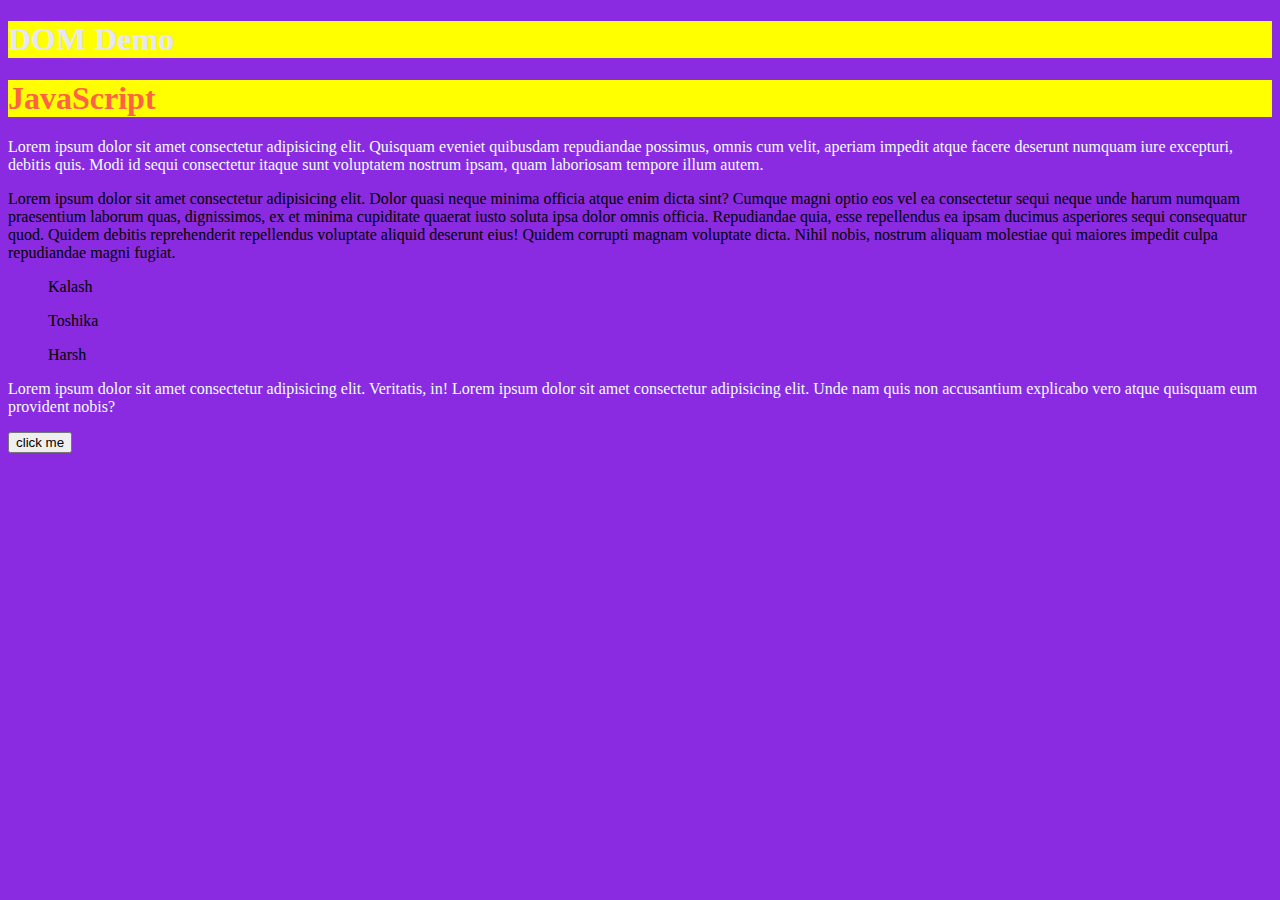
<file: DOM/index.html>
<!DOCTYPE html>
<html lang="en">
<head>
    <meta charset="UTF-8">
    <meta name="viewport" content="width=device-width, initial-scale=1.0"> 
    <title>Document</title>
    <link rel="stylesheet" href="style.css">
</head>
<body>
    <!--content -->
    <h1 id="heading">DOM Demo</h1>
    <h1 style="visibility: none;" id="heading2">JavaScript</h1>
    <p class="Content">Lorem ipsum dolor sit amet consectetur adipisicing elit. Quisquam eveniet quibusdam repudiandae possimus, omnis cum velit, aperiam impedit atque facere deserunt numquam iure excepturi, debitis quis. Modi id sequi consectetur itaque sunt voluptatem nostrum ipsam, quam laboriosam tempore illum autem.</p>
    <div class="box">
            <p>Lorem ipsum dolor sit amet consectetur adipisicing elit. Dolor quasi neque minima officia atque enim dicta sint? Cumque magni optio eos vel ea consectetur sequi neque unde harum numquam praesentium laborum quas, dignissimos, ex et minima cupiditate quaerat iusto soluta ipsa dolor omnis officia. Repudiandae quia, esse repellendus ea ipsam ducimus asperiores sequi consequatur quod. Quidem debitis reprehenderit repellendus voluptate aliquid deserunt eius! Quidem corrupti magnam voluptate dicta. Nihil nobis, nostrum aliquam molestiae qui maiores impedit culpa repudiandae magni fugiat.</p>
            
        <ul>Kalash</ul>
        <ul>Toshika</ul>
        <ul>Harsh</ul>
    </div>
    <p class="Content">Lorem ipsum dolor sit amet consectetur adipisicing elit. Veritatis, in! Lorem ipsum dolor sit amet consectetur adipisicing elit. Unde nam quis non accusantium explicabo vero atque quisquam eum provident nobis?</p>
    <button>click me</button>
</body>
<script src = "class-6.js "></script>
</html>
</file>
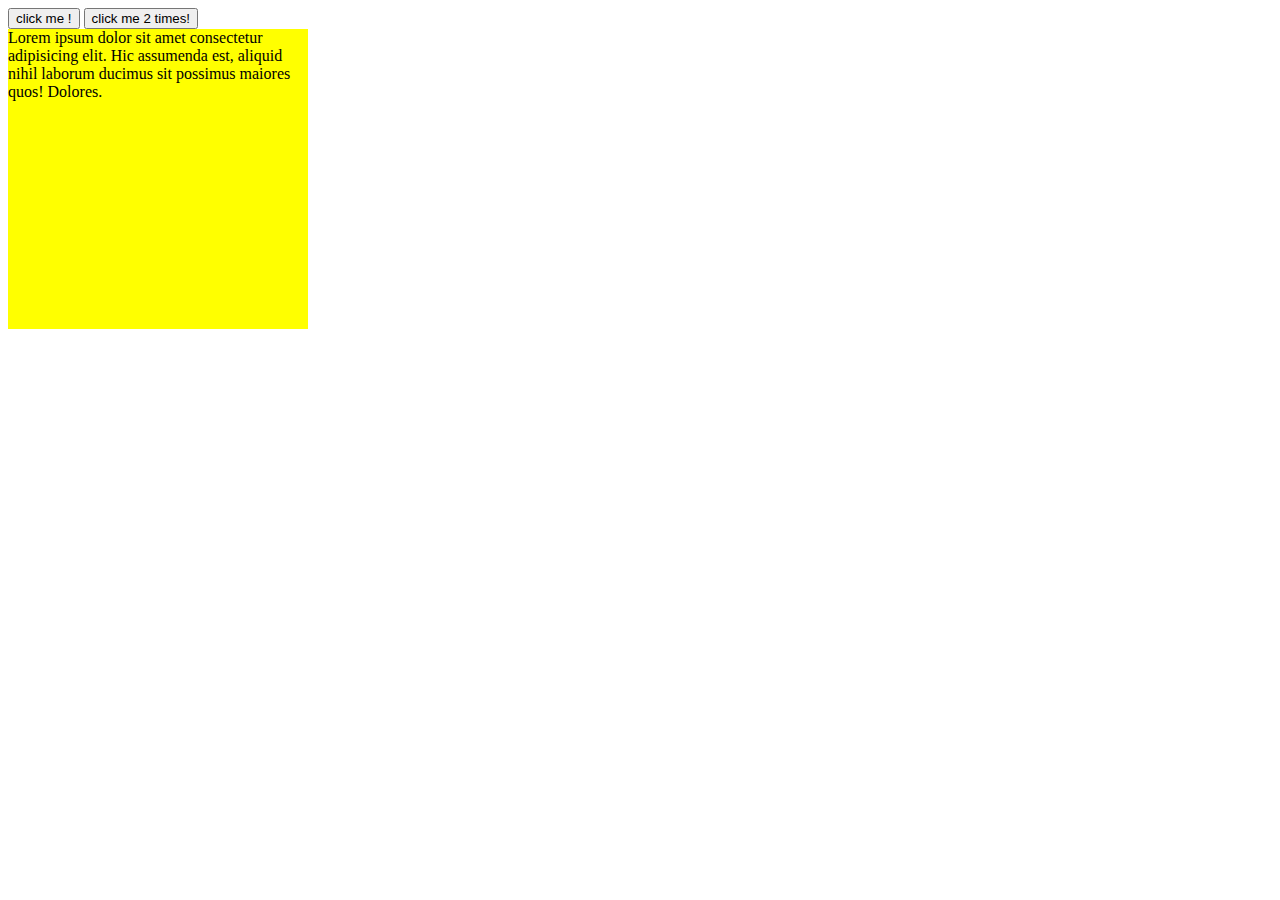
<file: Events-Js/index.html>
<!DOCTYPE html>
<html lang="en">
<head>
    <link rel="stylesheet" href="style.css">
    <meta charset="UTF-8">
    <meta name="viewport" content="width=device-width, initial-scale=1.0">
    <title>Document</title>
</head>
<body>
    <button id="btn1">click me !</button>
    <!-- on click is an event --> 
    <button ondblclick="console.log('Button was clicked')">click me 2 times!</button>
    <!-- event handling -->
    <!-- inline event handling -->
    <div onmouseover="console.log('Inside Div')">
        Lorem ipsum dolor sit amet consectetur adipisicing elit. Hic assumenda est, aliquid nihil laborum ducimus sit possimus maiores quos! Dolores.
    </div>
</body>
<script src="script.js"></script>
</html>
</file>
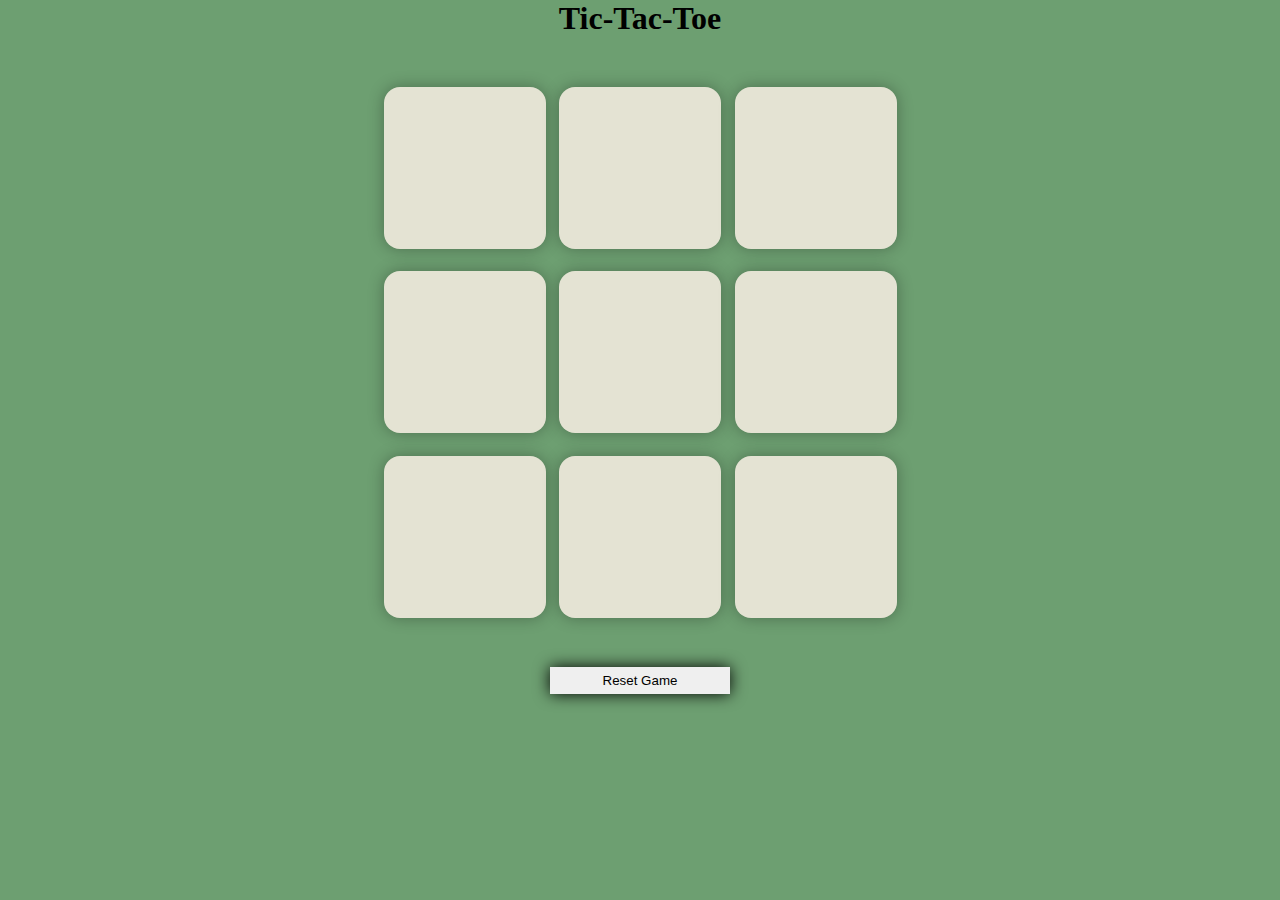
<file: Tic-Tac-Toe/index.html>
<!DOCTYPE html>
<html lang="en">
<head>
    <link rel="stylesheet" href="style.css">
    <meta charset="UTF-8">
    <meta name="viewport" content="width=device-width, initial-scale=1.0">
    <title>Tic-Tac-Toe-Game</title>
</head>
<body>
    <div class="msg-c hide" >
        <p id="msg">
            Winner
        </p>
        <button id="new">New Game</button>
    </div>
    <main>
    <h1>Tic-Tac-Toe</h1>
    <div class="container">
    <div class="game">
        <button class="box"></button>
        <button class="box"></button>
        <button class="box"></button>
        <button class="box"></button>
        <button class="box"></button>
        <button class="box"></button>
        <button class="box"></button>
        <button class="box"></button>
        <button class="box"></button>
    </div>
    </div>
    <button id="reset">Reset Game</button>
    </main>
</body>
<script src="script.js"></script>
</html>
</file>
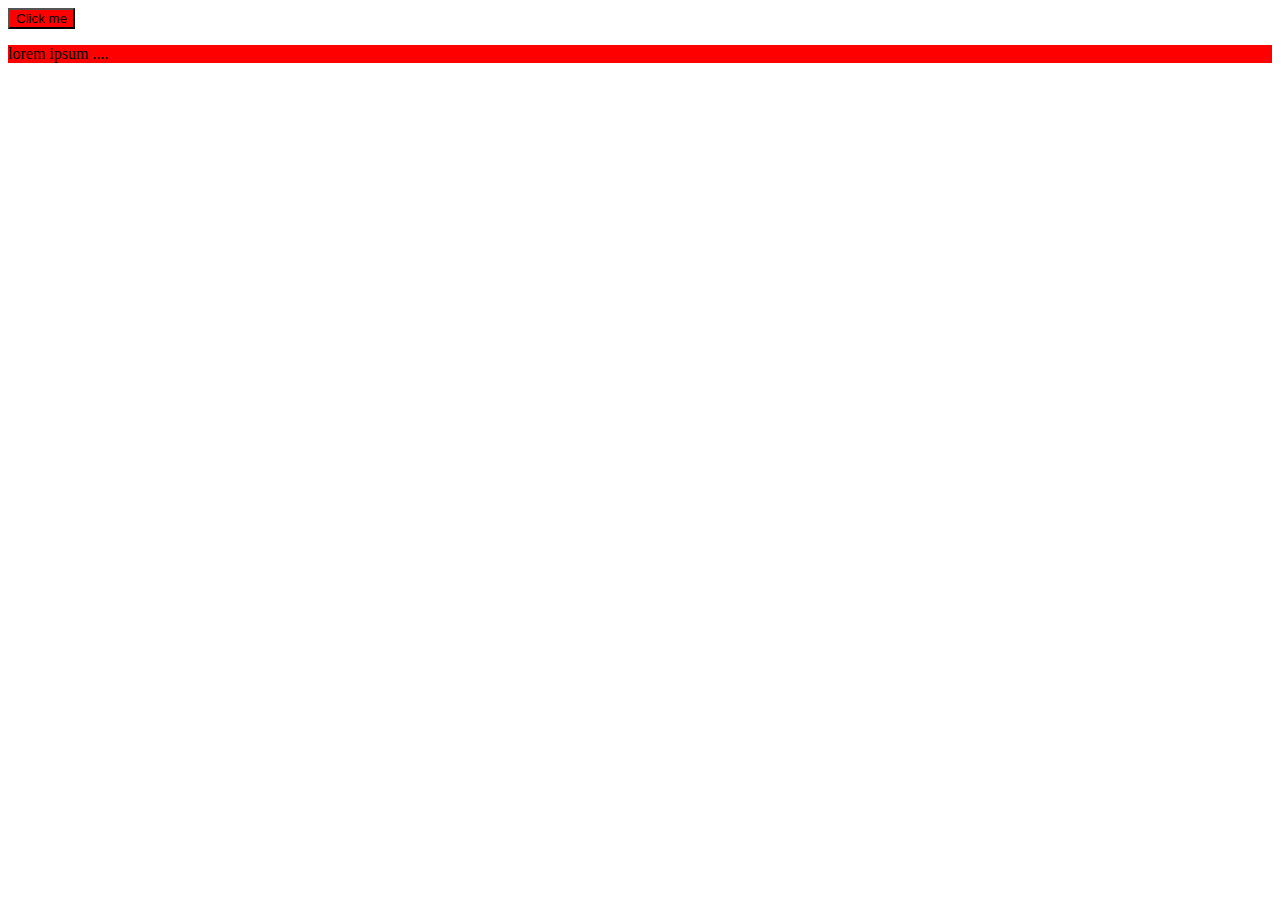
<file: DOM/Practice-2/index.html>
<!DOCTYPE html>
<html lang="en">
<head>
    <meta charset="UTF-8">
    <meta name="viewport" content="width=device-width, initial-scale=1.0">
    <title>Exercise</title>
    <link rel="stylesheet" href="style.css">
</head>
<body>
    
</body>
<script src="script.js"></script>
</html>
</file>
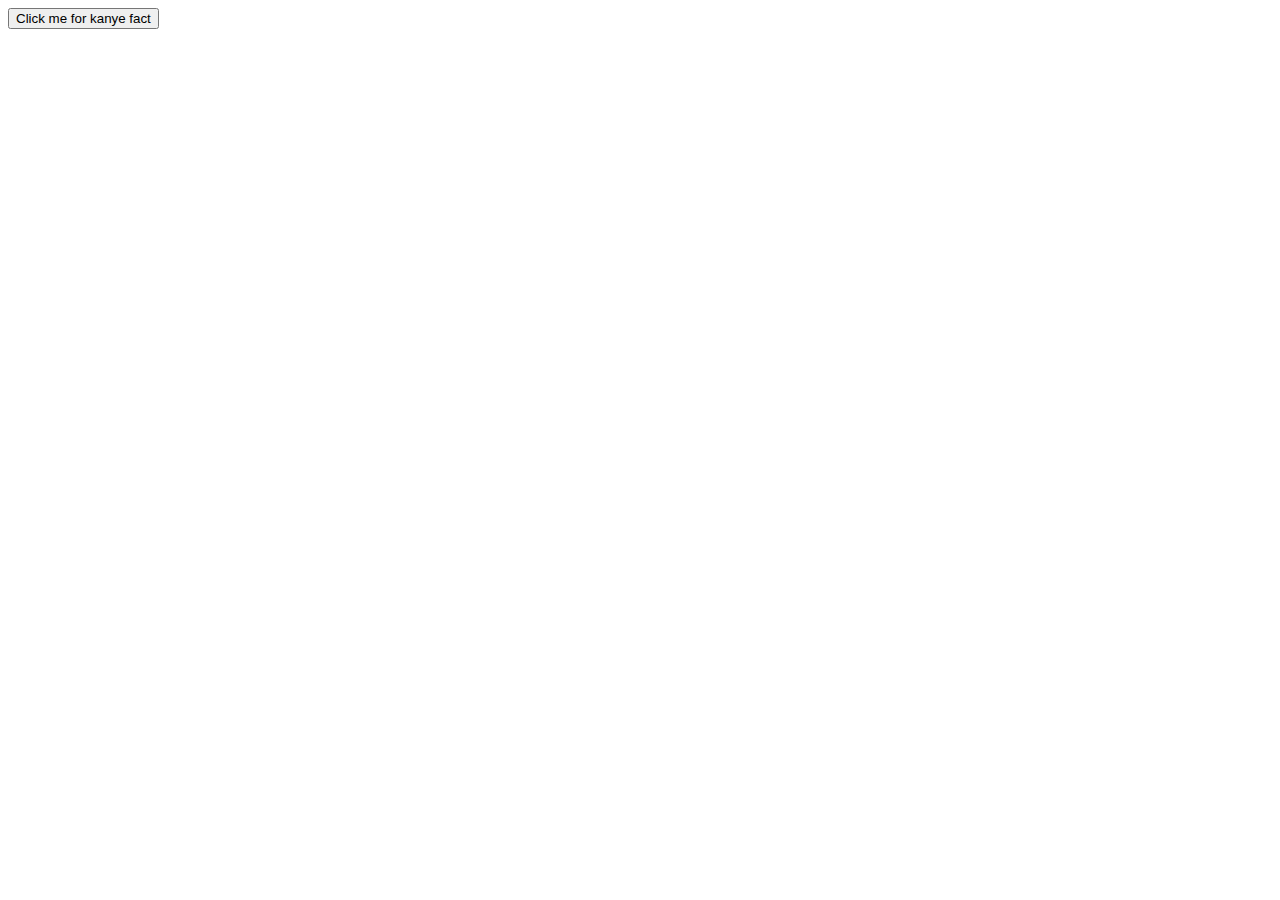
<file: Vanilla JS/API-JS/index.html>
<!DOCTYPE html>
<html lang="en">
<head>
    <meta charset="UTF-8">
    <meta name="viewport" content="width=device-width, initial-scale=1.0">
    <title>Document</title>
</head>
<body>
    <button id="btn">
        
    </button>
    <p id="info">

    </p>
</body>
<script src="script.js"></script>
</html>
</file>
<file: DOM/style.css>
/* tag */
h1{
    color: lavender;
    background-color: yellow;
}
/* id */
#heading2{
    color: tomato;
    background-color: yellow;
}

body{
    background-color: blueviolet;
}

/* class */
.Content{
    color: azure;
}
</file>
<file: Events-Js/style.css>
div{
    background-color: yellow;
    height: 300px;
    width: 300px;
    color: black;
    border: 2px black;
}
</file>
<file: Tic-Tac-Toe/style.css>
*{
    margin: 0;
    padding: 0;
}

body{
    background-color: #6d9f71 ;
    text-align: center;
}

.container{
    height: 70vh;
    display: flex;
    justify-content: center;
    align-items: center;
}

.game{
    height: 60vmin;
    width: 60vmin;
    display: flex;
    flex-wrap: wrap;
    justify-content: center;
    align-items: center;
    gap: 1.5vmin;
}

.box{
    height: 18vmin;
    width:18vmin ;
    border-radius: 1rem;
    border: none;
    box-shadow: 0 0 1rem rgba(0,0,0,0.3);
    color: #cb48b7;
    font-size:x-large;
    background-color: #e4e3d3 ;
} 

#reset{
    height: 3vmin;
    width: 20vmin;
    border: none;
    box-shadow: 0 0 1rem ;
}


#new{
   height: 3vmin;
    width: 20vmin;
    border: none;
    box-shadow: 0 0 1rem ; 
}

#msg{
    color: #e4e3d3 ;
    font-size: 4vmin;
} 

.msg-c{
    height: 30vmin;
}

.hide{
    display: none;
}
</file>
<file: DOM/Practice-2/style.css>
.new{
    background-color : yellow;
    font-size: 20px;
}
</file>
